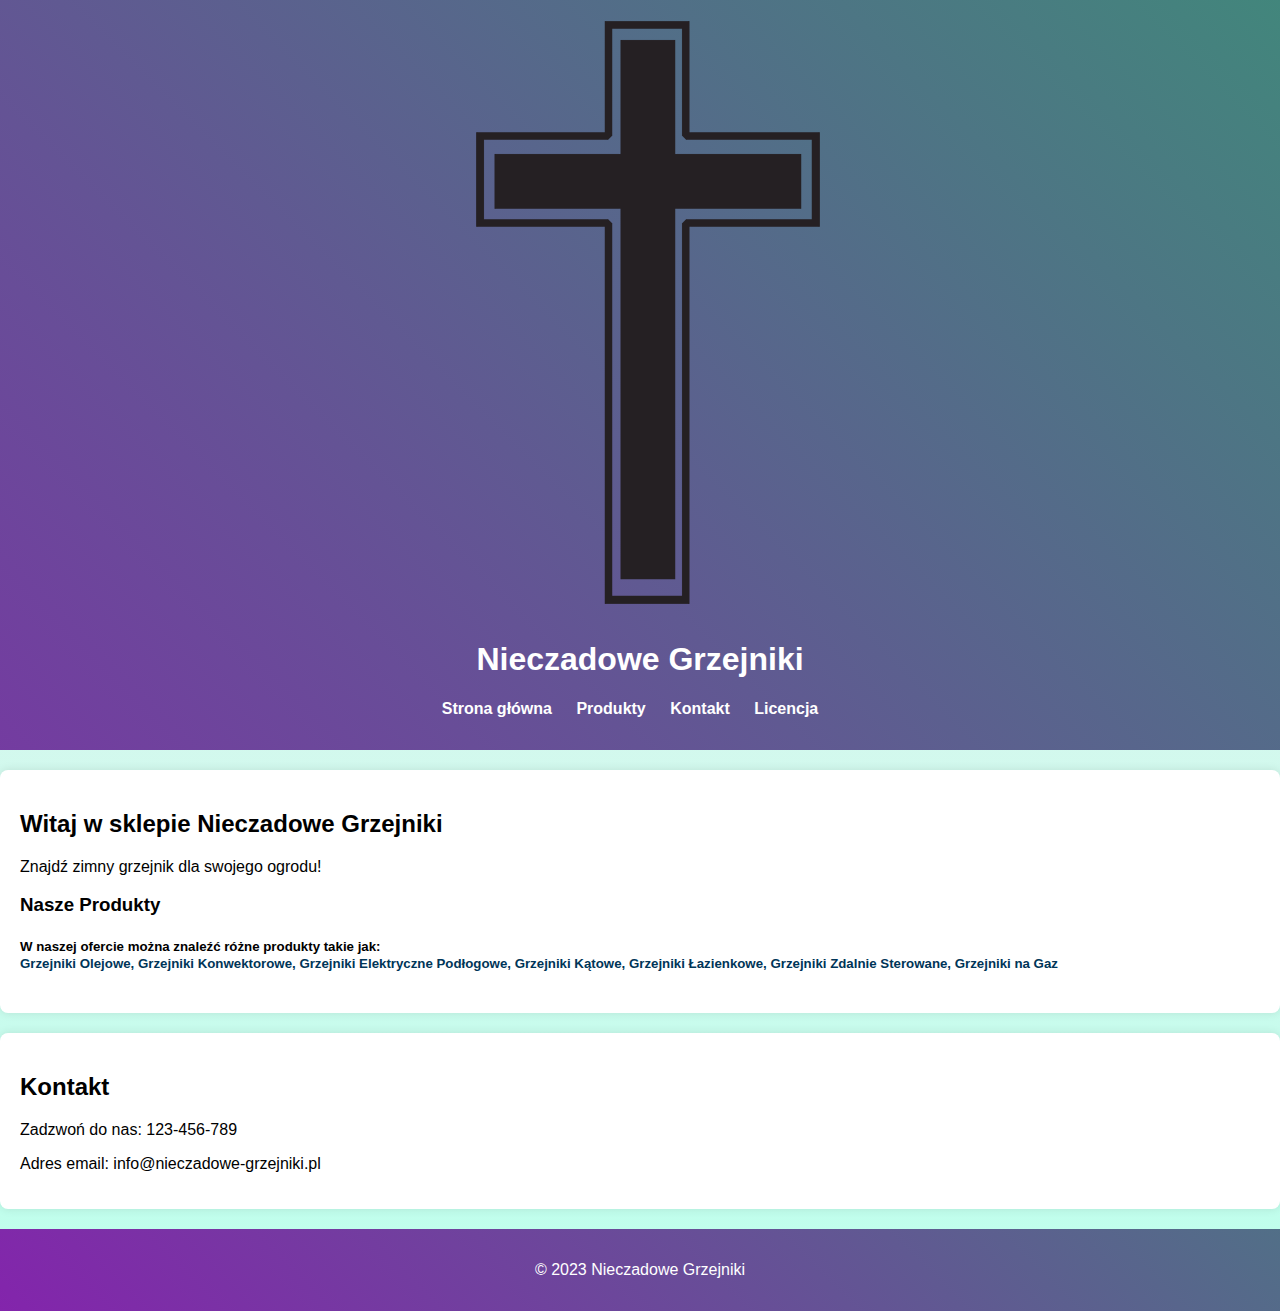
<file: index.html>
<!DOCTYPE html>
<html lang="pl">
<head>
    <meta charset="UTF-8">
    <meta name="viewport" content="width=device-width, initial-scale=1.0">
    <link rel="stylesheet" href="styles.css">
    <title>Nieczadowe Grzejniki - Twój zimny partner</title>
</head>
<body>
    <header>
        <img src="img/logo.png" alt="logo">
        <h1>Nieczadowe Grzejniki</h1>
        <nav>
            <ul>
                <li><a href="">Strona główna</a></li>
                <li><a href="produkty.html">Produkty</a></li>
                <li><a href="#contact">Kontakt</a></li>
                <li><a href="#" id="showLicense">Licencja</a></li>
            </ul>
        </nav>
    </header>

    <section id="home">
        <h2>Witaj w sklepie Nieczadowe Grzejniki</h2>
        <p>Znajdź zimny grzejnik dla swojego ogrodu!</p>
        <h3>Nasze Produkty</h3>
        <p>
            <h5>W naszej ofercie można znaleźć różne produkty takie jak:<br></h5>
            <h5 id="h5g"><b>Grzejniki Olejowe,
            Grzejniki Konwektorowe,
            Grzejniki Elektryczne Podłogowe,
            Grzejniki Kątowe,
            Grzejniki Łazienkowe,
            Grzejniki Zdalnie Sterowane,
            Grzejniki na Gaz</b></h5>
        </p>
    </section>

    <div id="licenseModal" class="modal">
        <div class="modal-content">
            <span class="close" id="closeLicense">&times;</span>
            <h2>Umowa Licencyjna</h2>
            <p>
                Preambuła:
                Ta umowa licencyjna ("Umowa") jest zawierana między Tobą ("Licencjobiorca") a GRZEJNIKI ("Licencjodawca") w związku z oprogramowaniem do celów testowych ("Oprogramowanie").
                
                1. Przedmiot Umowy:
                1.1 Licencjodawca udziela Licencjobiorcy ograniczonej, nieprzenoszalnej licencji na używanie Oprogramowania wyłącznie do celów testowych.
                
                2. Zakres Licencji:
                2.1 Licencja obejmuje prawo do instalowania i używania Oprogramowania na jednym komputerze w danym czasie.
                
                3. Ograniczenia:
                3.1 Licencjobiorca nie ma prawa kopiować, modyfikować, sublicencjonować, przekazywać ani udostępniać Oprogramowania osobom trzecim bez wyraźnej zgody Licencjodawcy.
                
                4. Okres ważności Licencji:
                4.1 Licencja jest ważna przez okres trwania testów, zdefiniowany przez Licencjodawcę.
                
                5. Własność intelektualna:
                5.1 Licencjodawca zachowuje pełne prawo własności intelektualnej do Oprogramowania. Żadne prawa nie są przenoszone na Licencjobiorcę, poza uprawnieniami udzielonymi. 
            </p>
        </div>
    </div>
    <section id="contact">
        <h2>Kontakt</h2>
        <p>Zadzwoń do nas: 123-456-789</p>
        <p>Adres email: info@nieczadowe-grzejniki.pl</p>
    </section>

    <footer>
        <p>&copy; 2023 Nieczadowe Grzejniki</p>
    </footer>

    <script>
        document.getElementById('showLicense').addEventListener('click', function() {
        document.getElementById('licenseModal').style.display = 'block';
        });

        document.getElementById('closeLicense').addEventListener('click', function() {
        document.getElementById('licenseModal').style.display = 'none';
        });

        window.addEventListener('click', function(event) {
            if (event.target == document.getElementById('licenseModal')) {
                document.getElementById('licenseModal').style.display = 'none';
            }
        });
    </script>
</body>
</html>
</file>
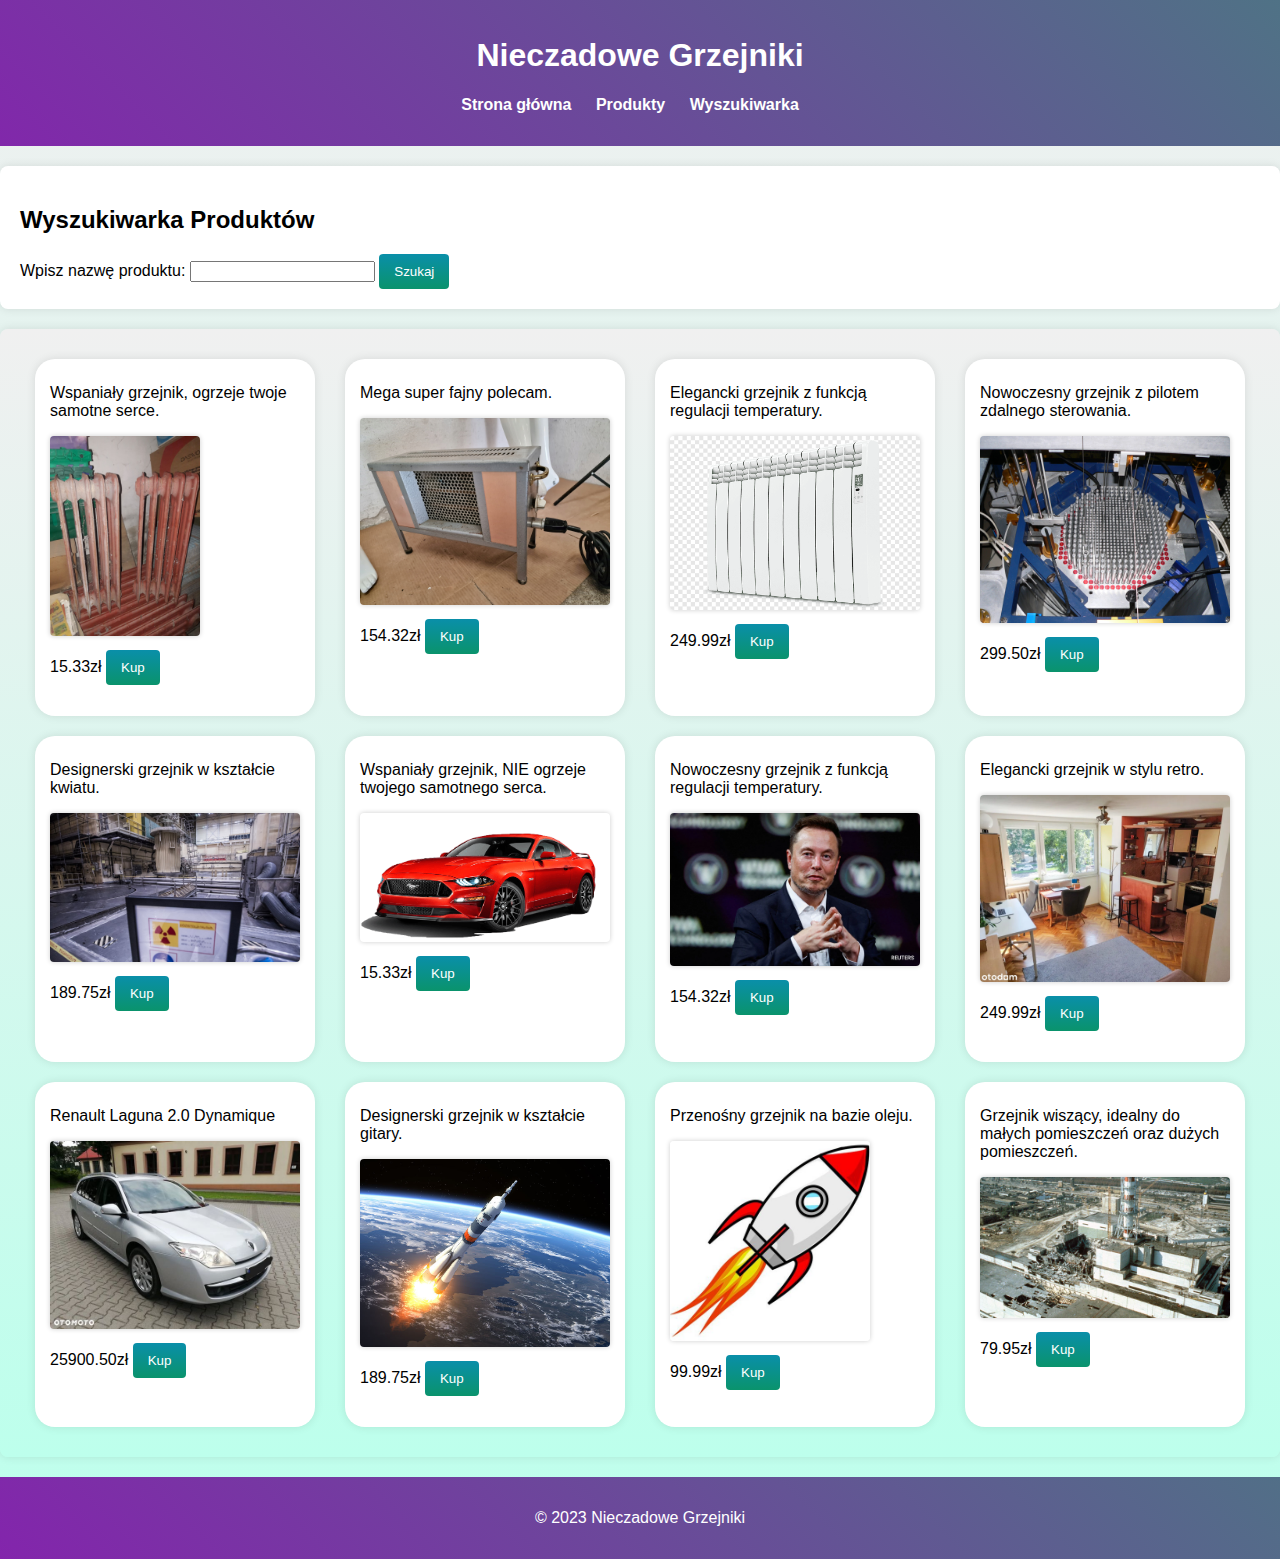
<file: produkty.html>
<!DOCTYPE html>
<html lang="pl">
<head>
    <meta charset="UTF-8">
    <meta name="viewport" content="width=device-width, initial-scale=1.0">
    <link rel="stylesheet" href="styles.css">
    <title>Nieczadowe Grzejniki - Twój zimny partner</title>
</head>
<body>
    <header>
        <h1>Nieczadowe Grzejniki</h1>
        <nav>
            <ul>
                <li><a href="index.html">Strona główna</a></li>
                <li><a href="">Produkty</a></li>
                <li><a href="#search">Wyszukiwarka</a></li>
            </ul>
        </nav>
    </header>

    <section id="search">
        <h2>Wyszukiwarka Produktów</h2>
        <form action="#" method="get" id="searchForm">
            <label for="searchInput">Wpisz nazwę produktu:</label>
            <input type="text" id="searchInput" name="query" required>
            <button type="button" onclick="searchProducts()">Szukaj</button>
        </form>
        <div id="searchResults"></div>
    </section>

    <section id="products">
        <div class="product">
            <p>Wspaniały grzejnik, ogrzeje twoje samotne serce.</p>
            <img src="img/grzejnik1.png" alt="Grzejnik 1">
            <p>15.33zł <button onclick="buyProduct('Grzejnik 1')"> Kup</button></p>
        </div>
        <div class="product">
            <p>Mega super fajny polecam.</p>
            <img src="img/grzejnik2.png" alt="Grzejnik 2">
            <p>154.32zł <button onclick="buyProduct('Grzejnik 2')"> Kup</button></p>
        </div>
    
        <div class="product">
            <p>Elegancki grzejnik z funkcją regulacji temperatury.</p>
            <img src="img/grzejnik3.png" alt="Grzejnik 3">
            <p>249.99zł <button onclick="buyProduct('Grzejnik 3')"> Kup</button></p>
        </div>
    
        <div class="product">
            <p>Nowoczesny grzejnik z pilotem zdalnego sterowania.</p>
            <img src="img/grzejnik4.png" alt="Grzejnik 4">
            <p>299.50zł <button onclick="buyProduct('Grzejnik 4')"> Kup</button></p>
        </div>
    
        <div class="product">
            <p>Designerski grzejnik w kształcie kwiatu.</p>
            <img src="img/grzejnik5.png" alt="Grzejnik 5">
            <p>189.75zł <button onclick="buyProduct('Grzejnik 5')"> Kup</button></p>
        </div>
        <div class="product">
            <p>Wspaniały grzejnik, NIE ogrzeje twojego samotnego serca.</p>
            <img src="img/grzejnik6.png" alt="Grzejnik 6">
            <p>15.33zł <button onclick="buyProduct('Grzejnik 6')"> Kup</button></p>
        </div>
    
        <div class="product">
            <p>Nowoczesny grzejnik z funkcją regulacji temperatury.</p>
            <img src="img/grzejnik7.png" alt="Grzejnik 7">
            <p>154.32zł <button onclick="buyProduct('Grzejnik 7')"> Kup</button></p>
        </div>
    
        <div class="product">
            <p>Elegancki grzejnik w stylu retro.</p>
            <img src="img/grzejnik8.png" alt="Grzejnik 8">
            <p>249.99zł <button onclick="buyProduct('Grzejnik 8')"> Kup</button></p>
        </div>
    
        <div class="product">
            <p>Renault Laguna 2.0 Dynamique</p>
            <img src="img/grzejnik9.png" alt="Grzejnik 9">
            <p>25900.50zł <button onclick="buyProduct('Renault Laguna 2.0 Dynamique')"> Kup</button></p>
        </div>
    
        <div class="product">
            <p>Designerski grzejnik w kształcie gitary.</p>
            <img src="img/grzejnik10.png" alt="Grzejnik 10">
            <p>189.75zł <button onclick="buyProduct('Grzejnik 10')"> Kup</button></p>
        </div>
    
        <div class="product">
            <p>Przenośny grzejnik na bazie oleju.</p>
            <img src="img/grzejnik11.png" alt="Grzejnik 11">
            <p>99.99zł <button onclick="buyProduct('Grzejnik 11')"> Kup</button></p>
        </div>
    
        <div class="product">
            <p>Grzejnik wiszący, idealny do małych pomieszczeń oraz dużych pomieszczeń.</p>
            <img src="img/grzejnik12.png" alt="Grzejnik 12">
            <p>79.95zł <button onclick="buyProduct('Grzejnik 12')"> Kup</button></p>
        </div>
        <!-- inne produkty -->
    </section>

    <footer>
        <p>&copy; 2023 Nieczadowe Grzejniki</p>
    </footer>

    <script>
        function buyProduct(productName) {
            alert('Dodano do koszyka: ' + productName);
        }
        function searchProducts(){
            alert('Wyszukiwarka tymczasowo wyłączona.')
        }
    </script>
</body>
</html>
</file>
<file: styles.css>
body {
    font-family: Arial, sans-serif;
    margin: 0;
    padding: 0;
    box-sizing: border-box;
    background: linear-gradient(to bottom, #f0f0f0, #bdffec);
}

header {
    background: linear-gradient(45deg, #8620ae, #23b565);
    background-size: 200% 200%;
    color: #fff;
    padding: 1em;
    text-align: center;
    animation: colorChange 5s infinite;
}

@keyframes colorChange {
    0% {
        background-position: 0% 50%;
    }
    50% {
        background-position: 100% 50%;
    }
    100% {
        background-position: 0% 50%;
    }
}

nav ul {
    list-style: none;
    padding: 0;
}

nav li {
    display: inline;
    margin-right: 20px;
}

nav a {
    text-decoration: none;
    color: #fff;
    font-weight: bold;
}

section {
    padding: 20px;
    background-color: #fff;
    margin: 20px 0;
    border-radius: 8px;
    box-shadow: 0 0 10px rgba(0, 0, 0, 0.1);
}

#products {
    background: linear-gradient(to bottom, #f0f0f0, #bdffec);
    display: flex;
    flex-wrap: wrap;
    justify-content: space-around;
}

.product {
    flex: 0 0 250px;
    margin: 10px;
    padding: 15px;
    background-color: #fff;
    border-radius: 20px;
    box-shadow: 0 0 10px rgba(0, 0, 0, 0.1);
}

.product img {
    max-width: 100%;
    max-height: 200px;
    border-radius: 4px;
    box-shadow: 0 0 5px rgba(0, 0, 0, 0.2);
}

.product p {
    margin-top: 10px;
}

button {
    background: linear-gradient(to bottom, #0a8fa9, #0a936c);
    color: #fff;
    padding: 10px 15px;
    border: none;
    border-radius: 4px;
    cursor: pointer;
    transition: background 0.3s ease;
}

button:hover {
    background: linear-gradient(to bottom, #10b0d0, #0d9b73);
}

footer {
    background: linear-gradient(45deg, #8620ae, #23b565);
    background-size: 200% 200%;
    color: #fff;
    padding: 1em;
    text-align: center;
    animation: colorChange 5s infinite;
}
.modal {
    display: none;
    position: fixed;
    z-index: 1;
    left: 0;
    top: 0;
    width: 100%;
    height: 100%;
    overflow: auto;
    background-color: rgba(0,0,0,0.7);
}

.modal-content {
    background-color: #fefefe;
    margin: 15% auto;
    padding: 20px;
    border: 1px solid #888;
    width: 80%;
}

.close {
    color: #aaa;
    float: right;
    font-size: 28px;
    font-weight: bold;
}

.close:hover,
.close:focus {
    color: black;
    text-decoration: none;
    cursor: pointer;
}

#h5g{
    color: #003558;
    margin-top: -20px;
}
</file>
